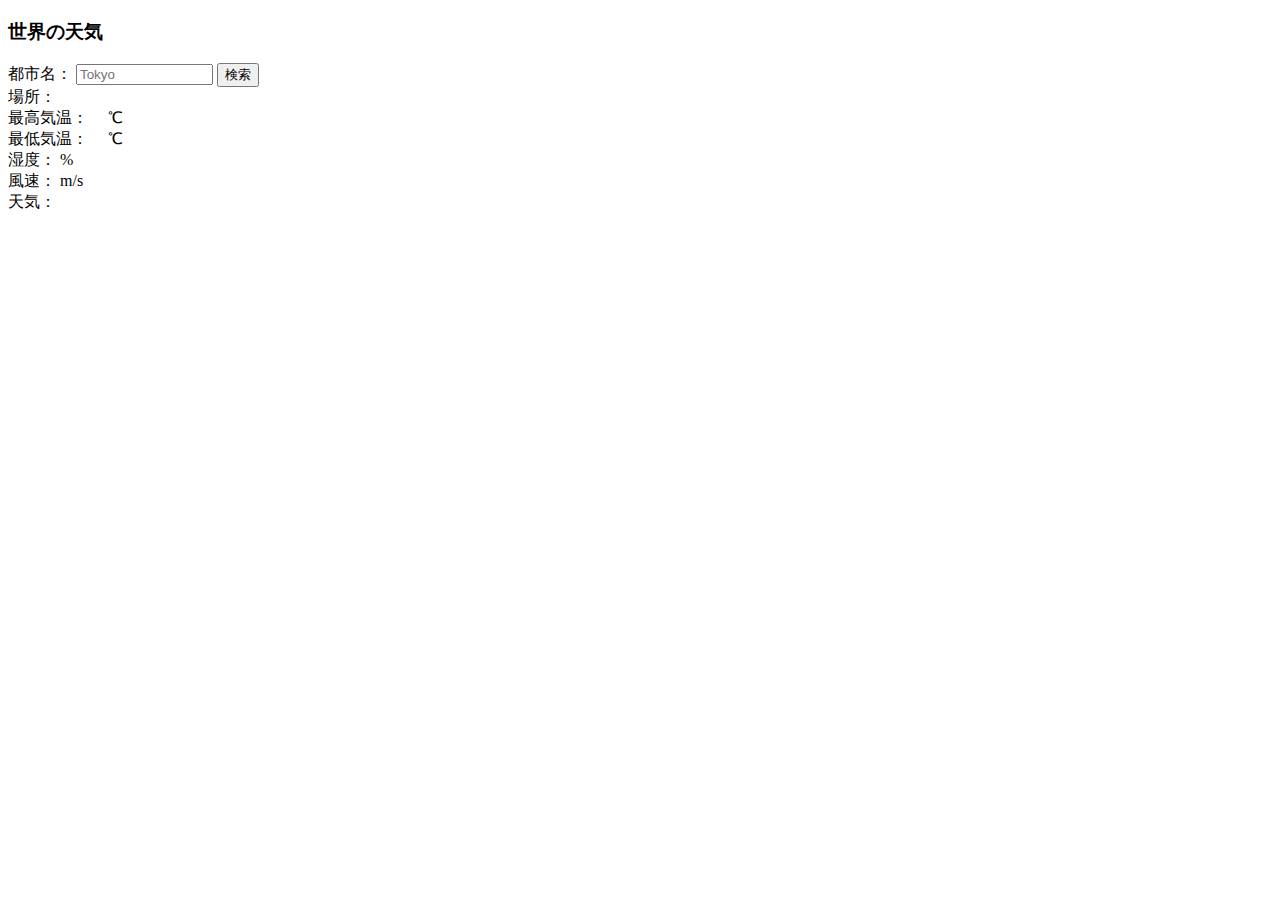
<file: Ajax-Lesson/index.html>
<!DOCTYPE html>
<html lang="ja">
 <head>
    <meta charset="UTF-8"/>
    <title>世界の天気</title>
 </head>
 <body>
   <h3>世界の天気</h3>
   <label>都市名：</label>
   <input id="cityname" type="text" size="14" maxlength="14" placeholder="Tokyo">
   <button id="btn">検索</button><br>
   <span>場所：</span>
   <span id="place"></span>
   <span id="place"></span><br>
   <span>最高気温：</span>
   <span id="temp_max"></span>
   <span id="temp_max"></span>
   <span>　℃</span><br>
   <span>最低気温：</span>
   <span id="temp_min"></span>
   <span>　℃</span><br>
   <span>湿度：</span>
   <span id="humidity"></span>
   <span> %</span><br>
   <span>風速：</span>
   <span id="speed"></span>
   <span>m/s</span><br>
   <span>天気：</span>
   <span id="weather"></span>
   <div id="weather"></div>
   <div id="icon"><img id="img"></div>
   <script src="jquery.min.js"></script>
   <script src="script.js"></script>
 </body>
</html>
</file>
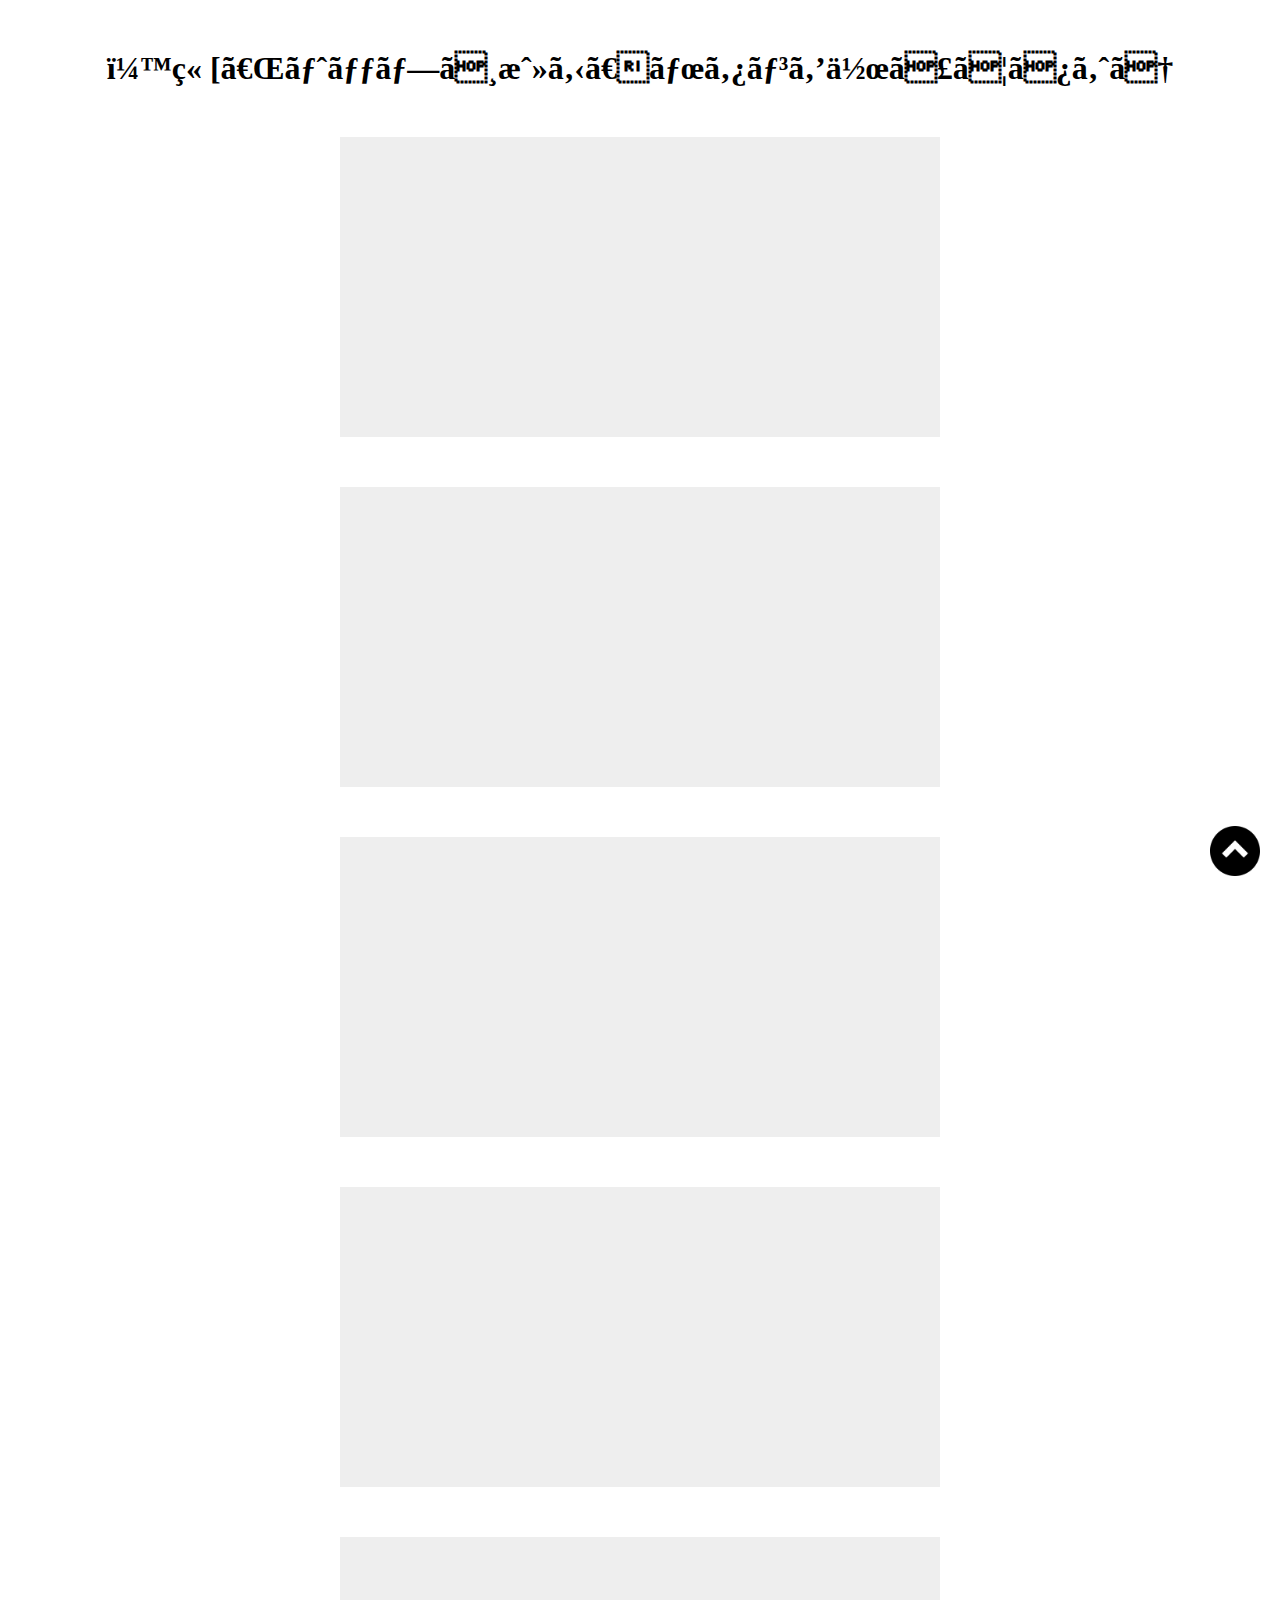
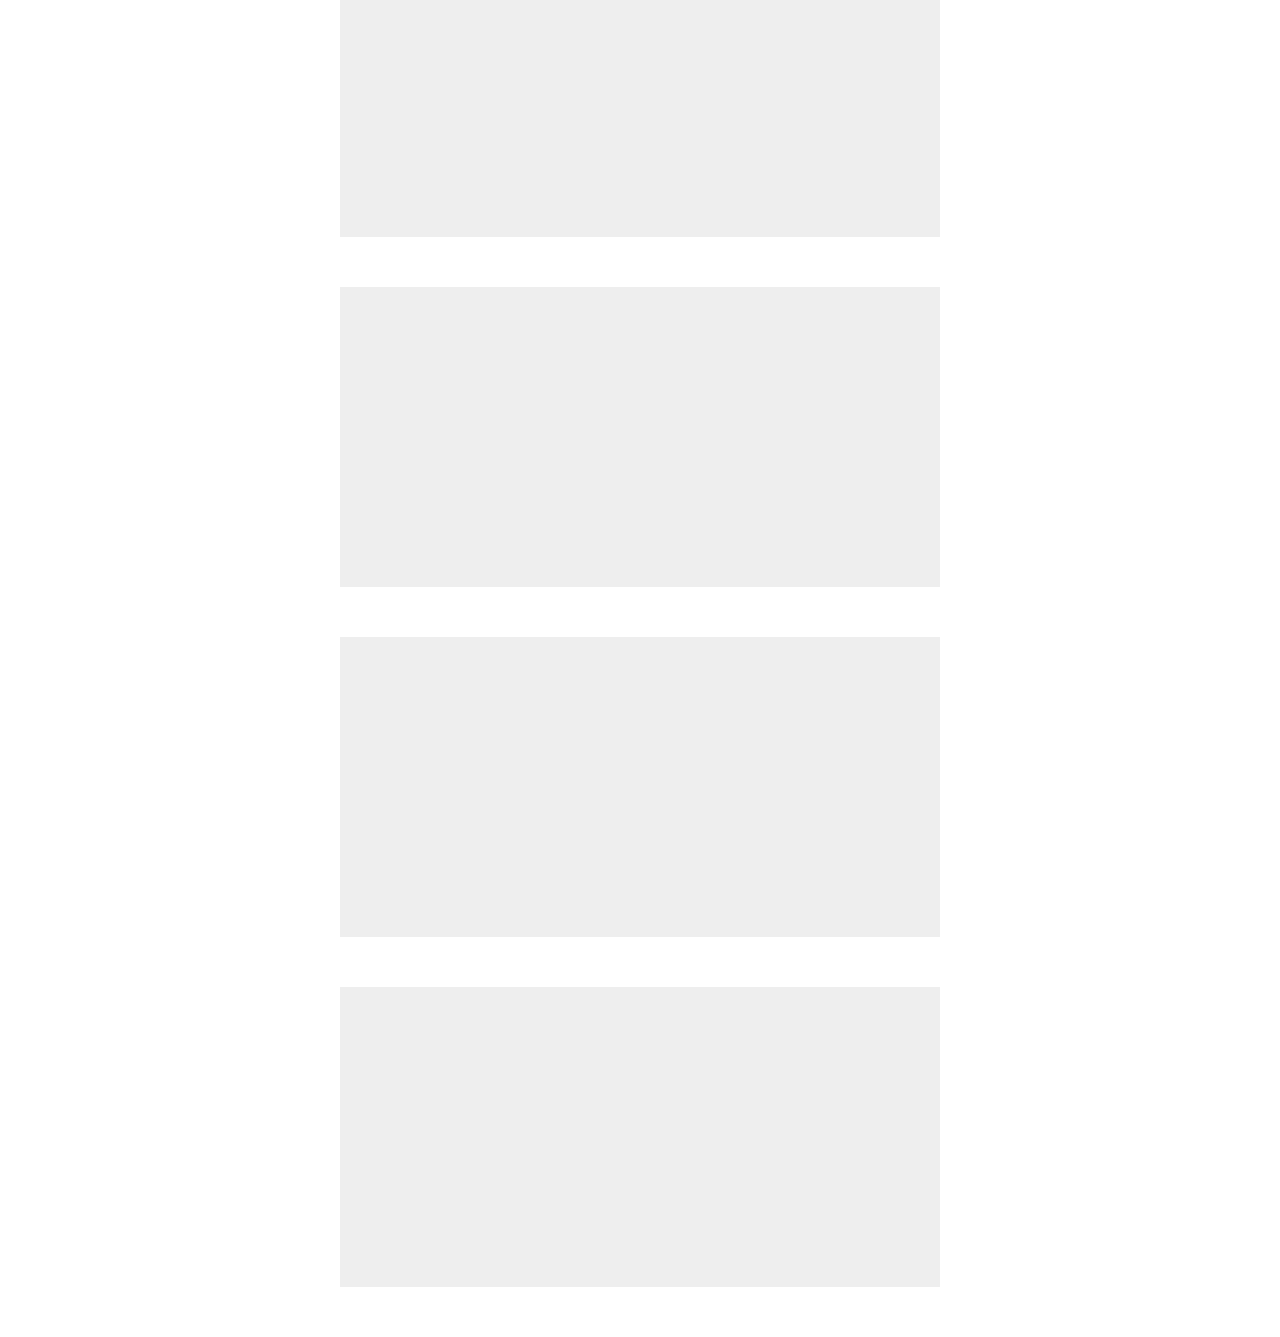
<file: Pagetop-Lesson/index.html>
<!DOCTYPE html>
 <html lang="js">
  <head>
     <meta charset="UTF-8 /">
     <meta name="viewport" content="width=device-width,initial-socale=1.0">
     <title>9章[「トップへ戻る」ボタンを作ってみよう]</title>
     <link rel="stylesheet" href="css/style.css" />
  </head>
  <body>
     <h1>９章[「トップへ戻る」ボタンを作ってみよう</h1>

     <div class="box"></div>
     <div class="box"></div>
     <div class="box"></div>
     <div class="box"></div>
     <div class="box"></div>
     <div class="box"></div>
     <div class="box"></div>
     <div class="box"></div>

     <span id="back">
        <a href="#">
          <img src="img/arrow.png" alt="">
        </a>
     </span>

     <script src="js/jquery.min.js"></script>
     <script src="js/script.js"></script>
  </body>
 </html>
</file>
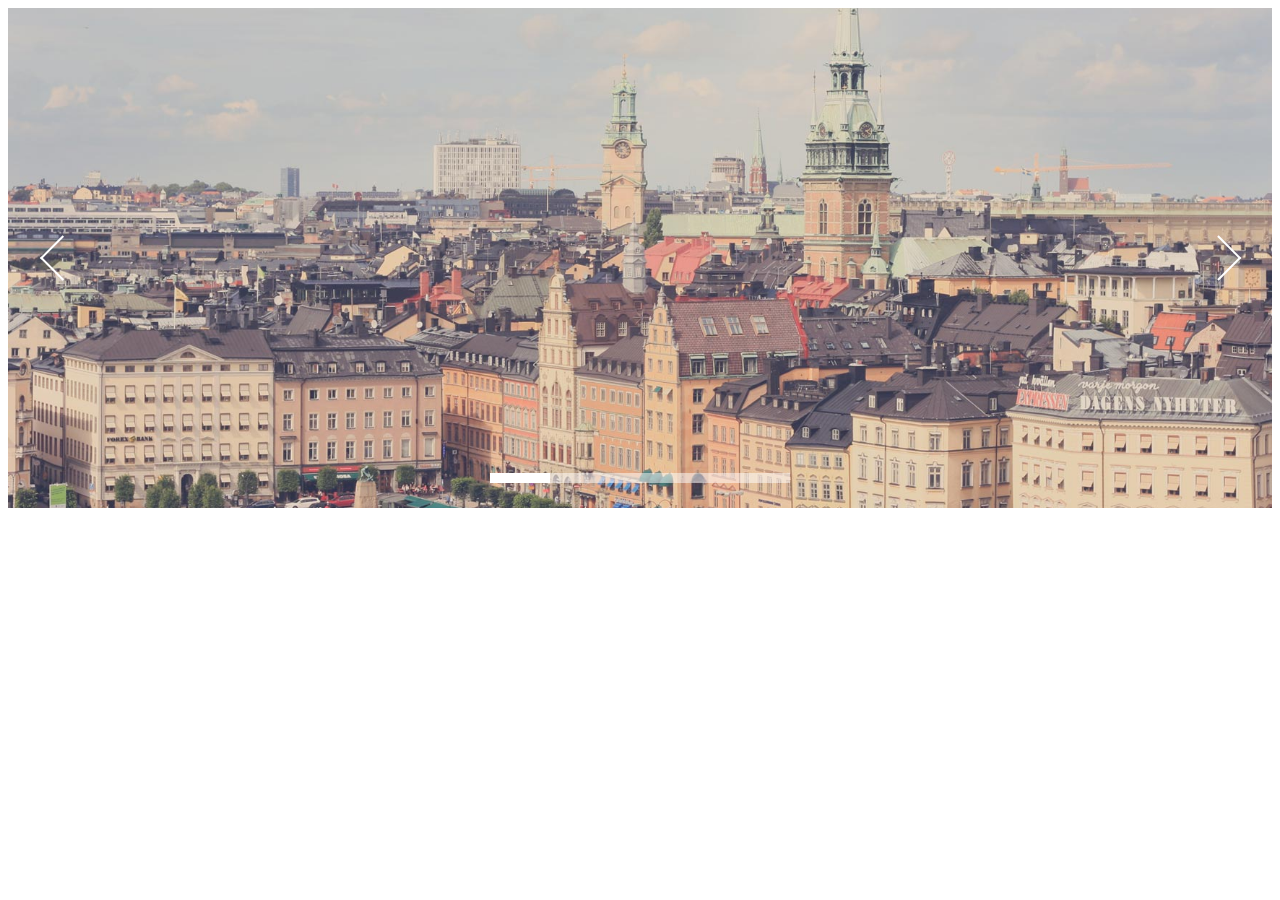
<file: SlideShow-Lesson/index.html>
<!DOCTYPE html>
<html lang="ja">
    <head>
      <meta charset="UTF-8" />
      <link rel="stylesheet" href="css/skippr.css" />
      <link rel="stylesheet" href="css/style.css" />
      <title>skippr導入</title>
    </head>
    <body>
     <div class="container">
      <div class="theTarget">
       <div style="background-image: url(img/test1.jpg)"></div>
       <div style="background-image: url(img/test2.jpg)"></div>
       <div style="background-image: url(img/test3.jpg)"></div>
       <div style="background-image: url(img/test4.jpg)"></div>
       <div style="background-image: url(img/test5.jpg)"></div>
      </div>
     </div>

     <script src="js/jquery.min.js"></script>
     <script src="js/skippr.min.js"></script>
     <script src="js/script.js"></script>
    </body>
</html>
</file>
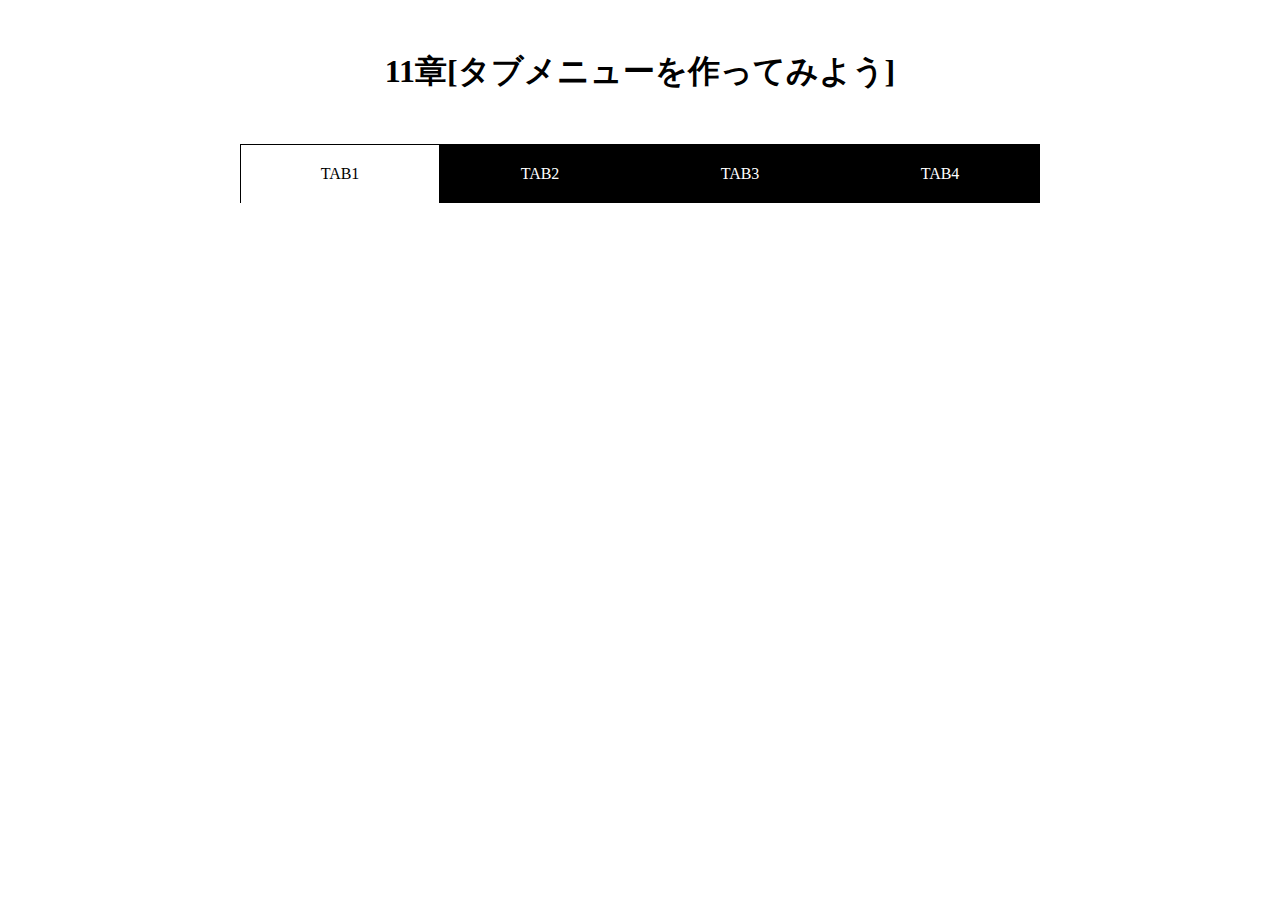
<file: Tabbar-Lesson/index.html>
<!DOCTYPE html>
<html lang="ja">
 <head>
   <meta charset="UTF-8"/>
   <meta name="viewport" content="width=device-width,initial-scale=1.0">
   <title>11章[タブメニューを作ってみよう]</title>
   <link rel="stylesheet" href="css/style.css" />
 </head>
 <body>
   <h1>11章[タブメニューを作ってみよう]</h1>

   <div class="wrap">
    <ul id="tab-menu">
     <li><a href="#tab1" class="active">TAB1</a></li>
     <li><a href="#tab2" class="">TAB2</a></li>
     <li><a href="#tab3" class="">TAB3</a></li>
     <li><a href="#tab4" class="">TAB4</a></li>
    </ul>

    <div id="tab-contents">
      <div id="tabl" class="tab">
        <p>TAB1のテキストが入ります</p>
      </div>

      <div id="tab2" class="tab">
        <p>TAB2のテキストが入ります。TAB2のテキストが入ります</p>
      </div>

      <div id="tab3" class="tab">
        <p>TAB3のテキストが入ります。TAB3のテキストが入ります。TAB3のテキストが入ります。</p>
      </div>

      <div id="tab4" class="tab">
        <p>TAB4のテキストが入ります。TAB4のテキストが入ります。TAB4のテキストが入ります。TAB4のテキストが入ります。</p>
      </div>
    </div>
   </div>
   <script src="js/jquery.min.js"></script>
   <script src="js/script.js"></script>
 </body>
</html>
</file>
<file: Pagetop-Lesson/css/style.css>
@charset "UTF-8";

*{
    margin: 0;
    padding: 0;
    box-sizing: border-box;
}
h1 {
    text-align: center;
    margin: 50px 0;
}
.box {
    height: 300px;
    width: 600px;
    margin: 0 auto 50px;
    background-color: #eee;
}
#back {
    position: fixed;
    right: 20px;
    bottom: 20px;
}
#back img {
    width: 50px;
}
</file>
<file: SlideShow-Lesson/css/skippr.css>
.skippr{width:100%;height:100%;position:relative;overflow:hidden}.skippr>div{position:absolute;width:100%;height:100%;background-size:cover;background-position:50% 62.5%}.skippr>img{position:absolute;top:50%;left:50%;-webkit-transform:translate(-50%, -50%);-moz-transform:translate(-50%, -50%);-ms-transform:translate(-50%, -50%);transform:translate(-50%, -50%);width:100%;min-height:100%}.skippr-nav-container{position:absolute;left:50%;-webkit-transform:translate(-50%, 0);transform:translate(-50%, 0);-moz-transform:translate(-50%, 0);-ms-transform:translate(-50%, 0);bottom:25px;overflow:auto;z-index:999}.skippr-nav-element{cursor:pointer;float:left;background-color:rgba(255,255,255,0.5);-webkit-transition:all .25s linear;transition:all .25s linear}.skippr-nav-element-bubble{width:12px;height:12px;border-radius:50%;margin:0 4px}.skippr-nav-element-block{width:60px;height:10px}.skippr-nav-element:hover,.skippr-nav-element-active{background-color:#fff}.skippr-arrow{position:absolute;z-index:999;top:50%;-webkit-transform:translate(0%, -50%);-moz-transform:translate(0%, -50%);-ms-transform:translate(0%, -50%);transform:translate(0%, -50%);width:30px;height:30px;transform-origin:center center;-webkit-transform-origin:top left;cursor:pointer}.skippr-previous{left:2.5%;-webkit-transform:rotate(-45deg);transform:rotate(-45deg);border-top:2px solid white;border-left:2px solid white}.skippr-next{right:3.5%;-webkit-transform:rotate(-45deg);transform:rotate(-45deg);border-bottom:2px solid white;border-right:2px solid white}
/*# sourceMappingURL=skippr.css.map */
</file>
<file: SlideShow-Lesson/css/style.css>
.container {
    height: 500px;
}
</file>
<file: Tabbar-Lesson/css/style.css>
@charset "UTF-8";

* {
    margin: 0;
    padding: 0;
    box-sizing: border-box;
}

h1 {
    text-align: center;
    margin: 50px 0;
}

.wrap {
    width: 90%;
    max-width: 800px;
    margin: 0 auto;
}

#tab-menu {
    display: flex;
}

#tab-menu li {
    list-style-type: none;
    width: 25%;
}

#tab-menu li a {
    color: #fff;
    text-decoration: none;
    display: block;
    padding: 20px;
    text-align: center;
    background: #000;
    border: 1px solid #000;
    border-bottom: none;
}

#tab-menu .active {
    background: #fff;
    color: #000;
}
#tab-contents {
    display: flex;
    flex-wrap: wrap;
}

#tab-contents .tab {
    width: 100%;
    padding: 30px;
    background: #fff;
    border:1px solid #000;
    border-top: none;
}

#tab-contents p {
    color: #000;
    line-height: 2.5;
}
</file>
